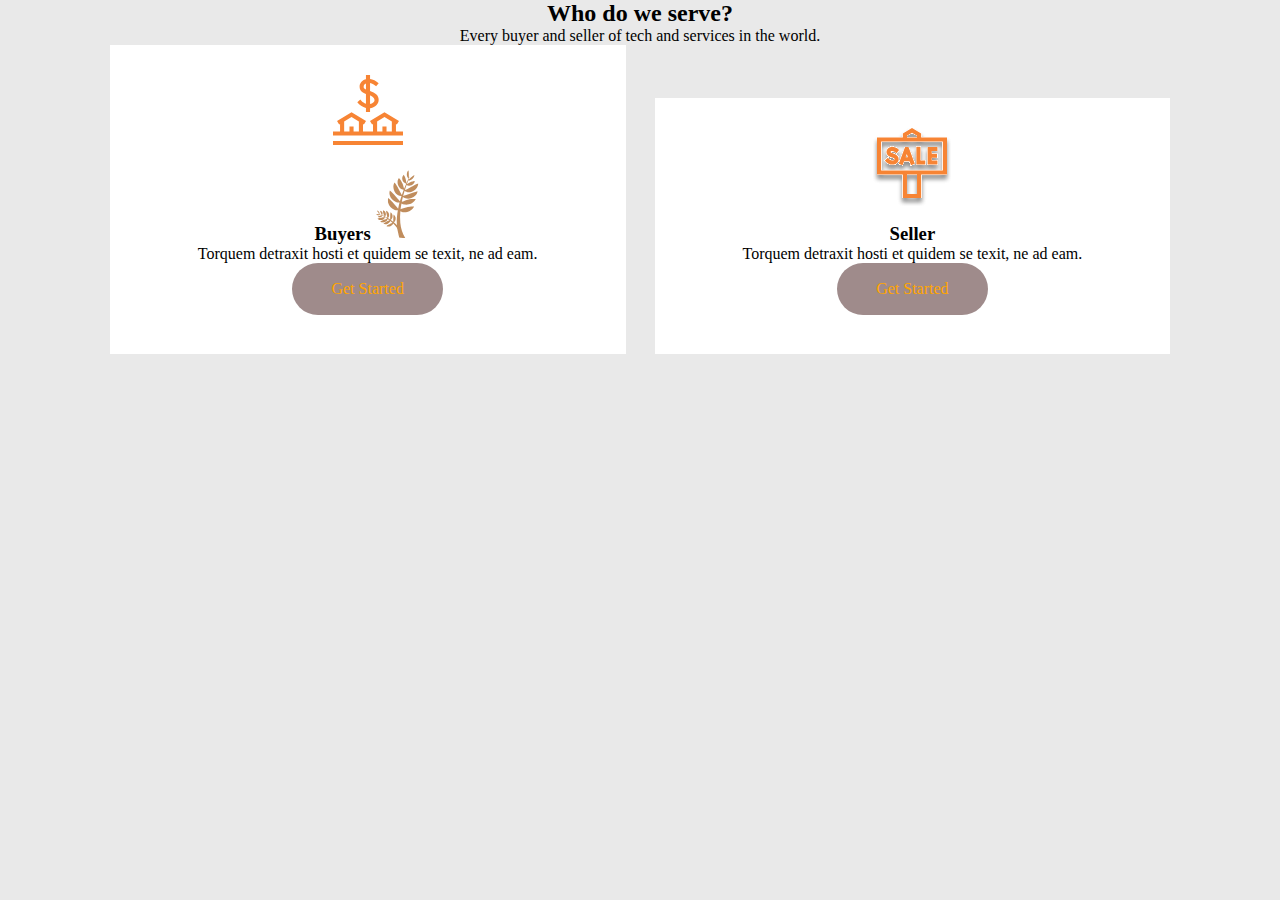
<file: Classwork04/index.html>
<!DOCTYPE html>
<html lang="en">

<head>
    <meta charset="UTF-8">
    <meta http-equiv="X-UA-Compatible" content="IE=edge">
    <meta name="viewport" content="width=device-width, initial-scale=1.0">
    <title>Document</title>
    <link rel="stylesheet" href="css/style.css">
</head>

<body>
    <h2>Who do we serve?</h2>
    <p>Every buyer and seller of tech and services in the world.</p>
    <div class="container"></div>
    <div class="buyers">
        <h3>Buyers</h3>
        <p>Torquem detraxit hosti et quidem se texit, ne ad eam.</p>
        <a href="#">Get Started</a>

    </div>
    <div class="seller">
        <h3>Seller</h3>
        <p>Torquem detraxit hosti et quidem se texit, ne ad eam.</p>
        <a href="#">Get Started</a>
    </div>

</body>

</html>
</file>
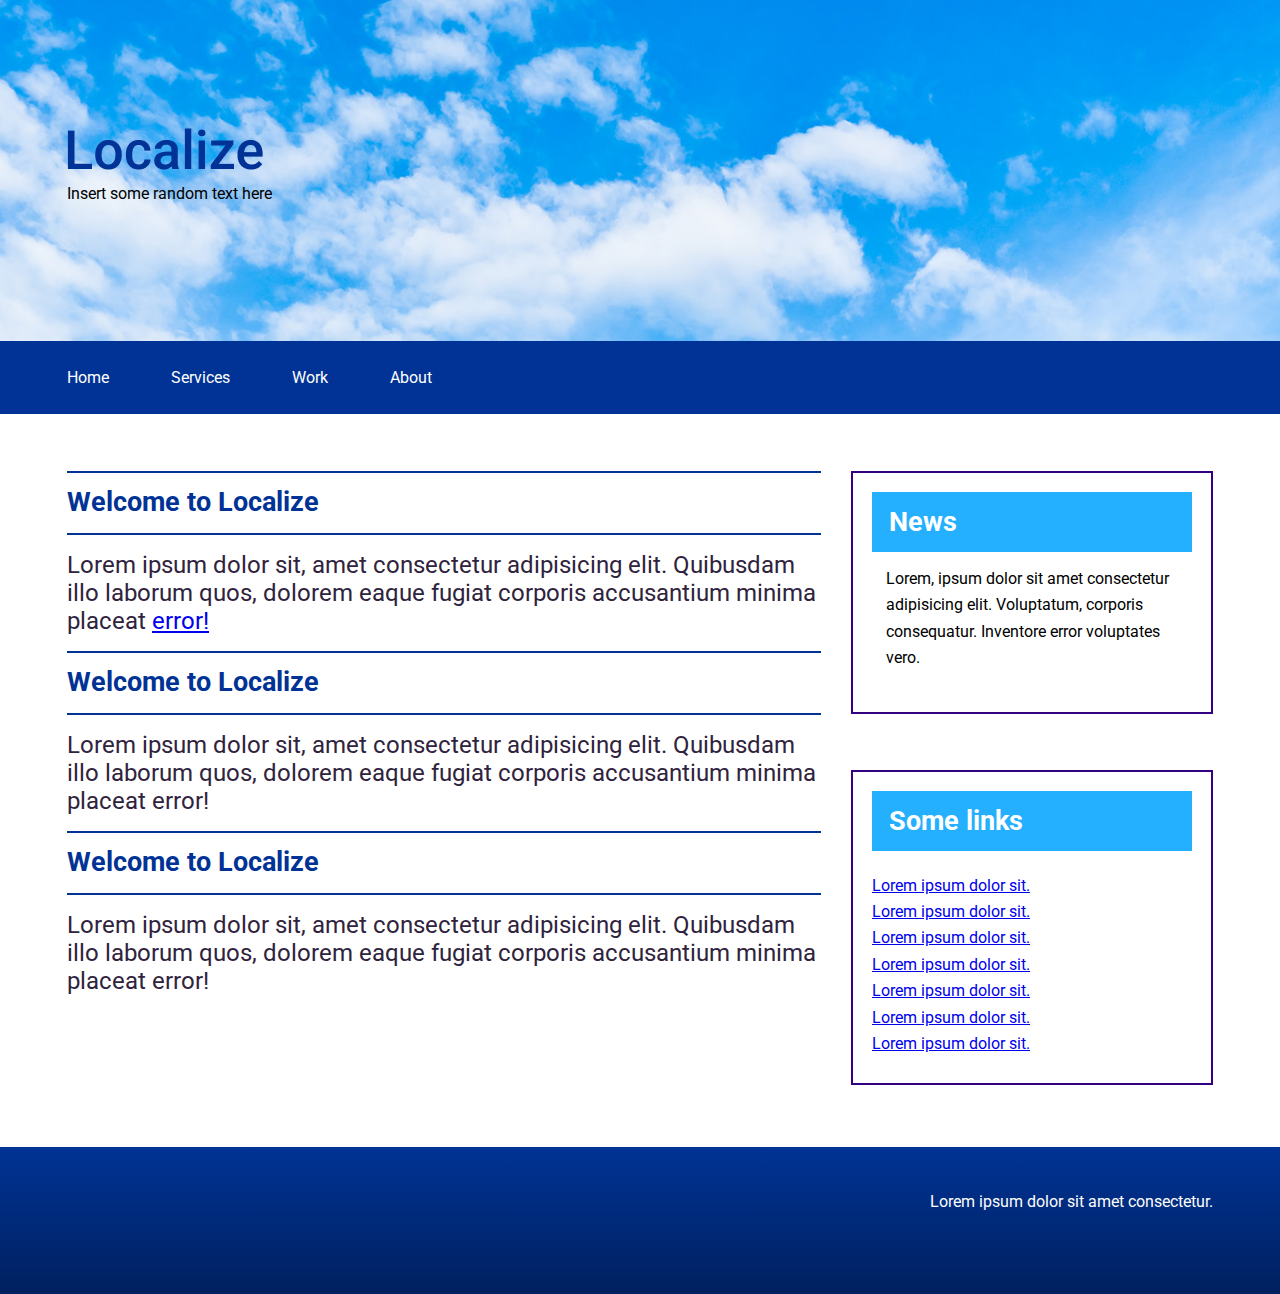
<file: Homework-03-fix/index.html>
<!DOCTYPE html>
<html lang="en">

<head>
    <meta charset="UTF-8">
    <meta http-equiv="X-UA-Compatible" content="IE=edge">
    <meta name="viewport" content="width=device-width, initial-scale=1.0">
    <title>Homework with Figma</title>
    <link rel="stylesheet" href="css/style.css">
    <link rel="preconnect" href="https://fonts.googleapis.com">
    <link rel="preconnect" href="https://fonts.gstatic.com" crossorigin>
    <link href="https://fonts.googleapis.com/css2?family=Roboto:wght@400;500;700&display=swap" rel="stylesheet">
</head>

<body>

    <header>
        <div class="container">
            <a href="#" class="logo"><img src="./images/logo.png" alt="logo"></a>
            <p class="paragraf">Insert some random text here</p>

        </div>

    </header>
    <nav>
        <div class="container">
            <a href="#">Home</a><a href="#">Services</a><a href="#">Work</a><a href="#">About</a>
        </div>
    </nav>
    <main>
        <div class="container">
            <div class="left">
                <h2>Welcome to Localize</h2>
                <p>Lorem ipsum dolor sit, amet consectetur adipisicing elit. Quibusdam illo laborum quos, dolorem eaque fugiat corporis accusantium minima placeat <a href="#">error!</a> </p>
                <h2>Welcome to Localize</h2>
                <p>Lorem ipsum dolor sit, amet consectetur adipisicing elit. Quibusdam illo laborum quos, dolorem eaque fugiat corporis accusantium minima placeat error!</p>
                <h2>Welcome to Localize</h2>
                <p>Lorem ipsum dolor sit, amet consectetur adipisicing elit. Quibusdam illo laborum quos, dolorem eaque fugiat corporis accusantium minima placeat error!</p>

            </div>
            <div class="right">
                <div class="news">
                    <h2>News</h2>
                    <p>Lorem, ipsum dolor sit amet consectetur adipisicing elit. Voluptatum, corporis consequatur. Inventore error voluptates vero.</p>
                </div>
                <div class="somelinks">
                    <h2>Some links</h2>
                    <ul>
                        <li><a href="#">Lorem ipsum dolor sit.</a></li>
                        <li><a href="#">Lorem ipsum dolor sit.</a></li>
                        <li><a href="#">Lorem ipsum dolor sit.</a></li>
                        <li><a href="#">Lorem ipsum dolor sit.</a></li>
                        <li><a href="#">Lorem ipsum dolor sit.</a></li>
                        <li><a href="#">Lorem ipsum dolor sit.</a></li>
                        <li><a href="#">Lorem ipsum dolor sit.</a></li>
                    </ul>

                </div>

            </div>
        </div>
    </main>
    <footer>
        <div class="container">
            <p>Lorem ipsum dolor sit amet consectetur.</p>
        </div>
    </footer>

</body>

</html>
</file>
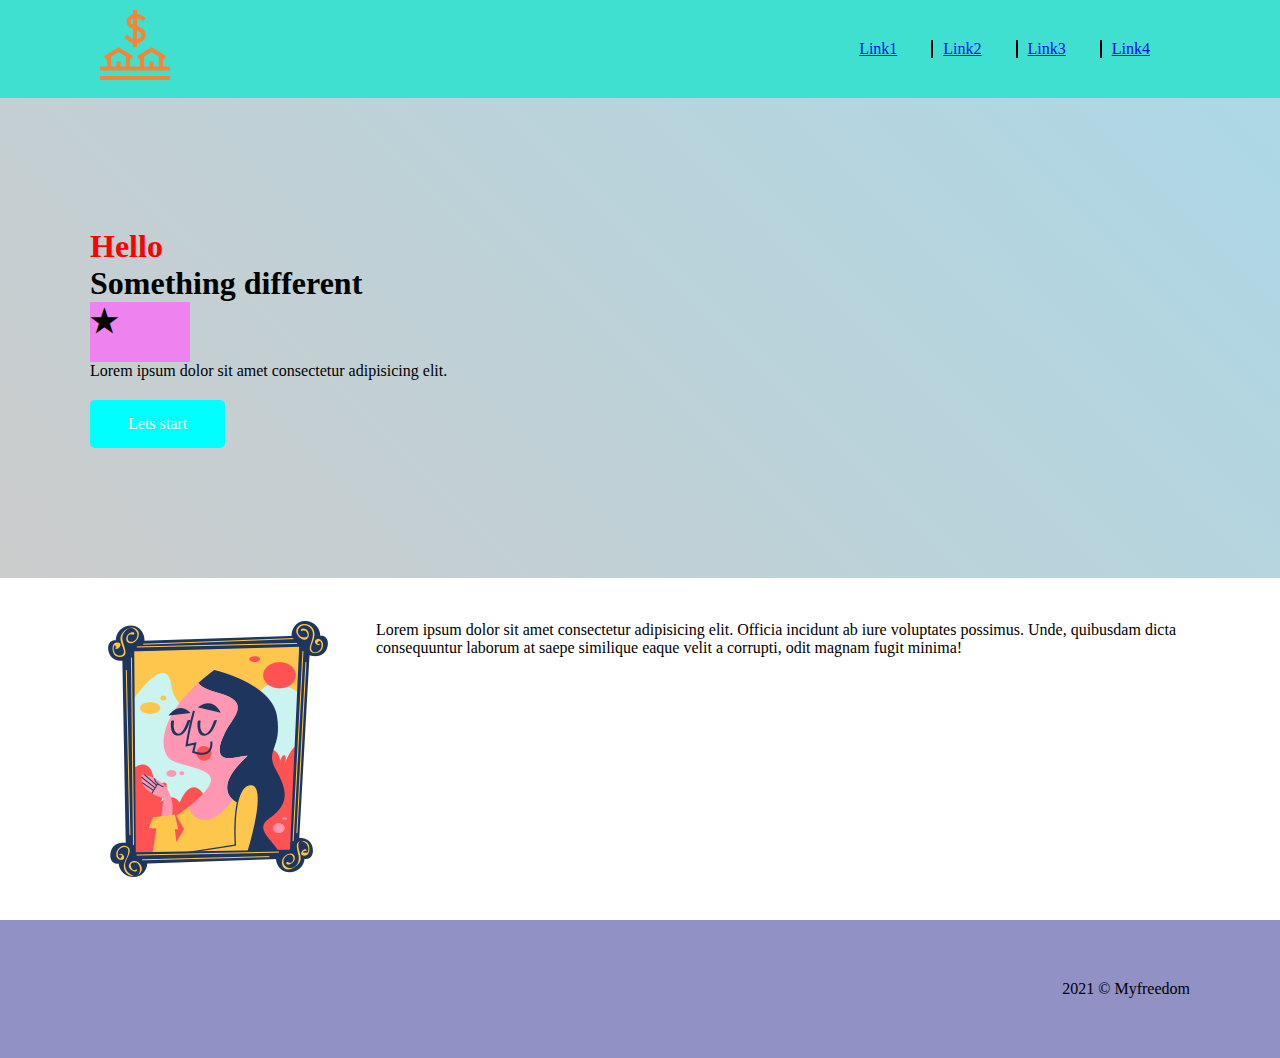
<file: Task4.1/index.html>
<!DOCTYPE html>
<html lang="en">

<head>
    <meta charset="UTF-8">
    <meta http-equiv="X-UA-Compatible" content="IE=edge">
    <meta name="viewport" content="width=device-width, initial-scale=1.0">
    <title>Float</title>
    <link rel="stylesheet" href="./css/style.css">
</head>

<body>
    <header>
        <div class="container">
            <a href="" class="logo"><img src="./images/icon.svg" alt="icon"></a>
            <nav>
                <ul>
                    <li><a href="#">Link1</a></li>
                    <li><a href="#">Link2</a></li>
                    <li><a href="#">Link3</a></li>
                    <li><a href="#">Link4</a></li>
                </ul>
            </nav>

        </div>
    </header>
    <main>
        <div class="gradient">
            <div class="container">
                <h1>Something different</h1>
                <p>Lorem ipsum dolor sit amet consectetur adipisicing elit.</p>
                <a class="start" href="#">Lets start</a>
            </div>

        </div>
        <div class="content">
            <div class="container">
                <img class="page" src="./images/page.png" alt="page">
                <p>Lorem ipsum dolor sit amet consectetur adipisicing elit. Officia incidunt ab iure voluptates possimus. Unde, quibusdam dicta consequuntur laborum at saepe similique eaque velit a corrupti, odit magnam fugit minima!
                </p>
            </div>


        </div>
    </main>
    <footer>
        <div class="container">
            <p>2021 &copy; Myfreedom</p>
        </div>


    </footer>

</body>

</html>
</file>
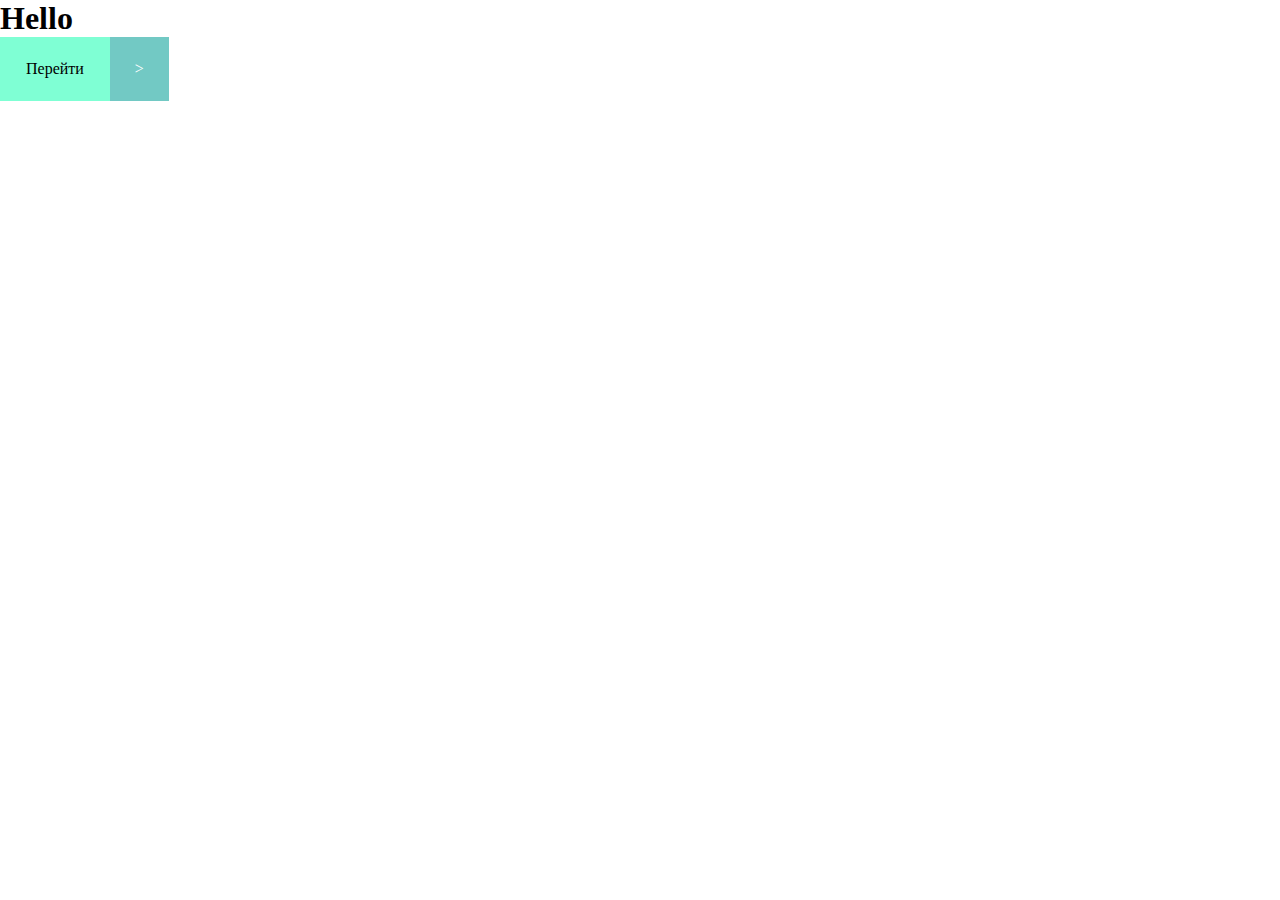
<file: Task4.2/index.html>
<!DOCTYPE html>
<html lang="en">

<head>
    <meta charset="UTF-8">
    <meta http-equiv="X-UA-Compatible" content="IE=edge">
    <meta name="viewport" content="width=device-width, initial-scale=1.0">
    <title>Button</title>
    <link rel="stylesheet" href="./css/style.css">
</head>

<body>
    <h1>Hello</h1>
    <a class="move-to" href="#">Перейти</a>
</body>

</html>
</file>
<file: Classwork04/css/style.css>
* {
    margin: 0;
    padding: 0;
    box-sizing: border-box;
}

body {
    text-align: center;
    background-color: #E9E9E9;
}

.container {
    max-width: 1100px;
    margin: auto;
}

.buyers,
.seller {
    display: inline-block;
    max-width: 540px;
    background-color: white;
    padding: 125px 88px 39px 88px;
    background-repeat: no-repeat;
    background-position: center 30px;
}

.buyers {
    margin-right: 25px;
    background-image: url(../images/bye-o.svg);
}

.seller {
    background-image: url(../images/sale-o.svg);
}

a {
    display: inline-block;
    text-decoration: none;
    color: orange;
    padding: 17px 39px;
    background-color: #9f8b8b;
    border-radius: 29px;
    /* background: blue; */
}

.buyers:hover {
    background-image: url(../images/bye-w.svg);
    background-color: orange;
}

.seller:hover {
    background-image: url(../images/sale-w.svg);
    background-color: orange;
}

.buyers:hover a {
    background-color: aqua;
}

.seller:hover a {
    background-color: aqua;
}

.buyers h3::after {
    content: '';
    display: inline-block;
    width: 50px;
    height: 70px;
    background-image: url(../images/Logo.svg);
    background-size: contain;
    background-repeat: no-repeat;
    background-position: bottom;
}
</file>
<file: Homework-03-fix/css/style.css>
* {
            margin: 0;
            padding: 0;
            box-sizing: border-box;
        }
        
        body {
            font-family: 'Roboto', sans-serif;
        }
        
        .container {
            max-width: 1146px;
            margin: auto;
        }
        
        header {
            background-image: url(../images/fone.png);
            background-repeat: none;
            background-size: cover;
            box-sizing: border-box;
            padding-bottom: 138px;
            padding-top: 120px;
        }
        
        main {
            padding-top: 57px;
            padding-bottom: 62px;
        }
        
        .logo {
            font-weight: 500px;
            font-size: 54px;
            line-height: 64px;
            color: #003395;
            font-weight: 500;
        }
        
        .pargraf {
            font-weight: 700px;
            font-size: 18px;
            line-height: 100%;
            color: #000000;
            font-weight: 700;
            margin-top: 27px;
        }
        
        nav {
            padding-bottom: 27px;
            padding-top: 27px;
            background-color: #003395;
        }
        
        nav a:hover {
            background-color: aqua;
        }
        
        nav a {
            margin-right: 62px;
            text-decoration: none;
            color: white;
            font-weight: 400;
            display: inline-block;
            /* padding-top: 10px; */
        }
        
        .left {
            max-width: 754px;
            display: inline-block;
            margin-right: 26px;
            vertical-align: top;
        }
        
        .right {
            width: 362px;
            display: inline-block;
            vertical-align: top;
        }
        
        .news {
            border: solid 2px #330080;
            margin-bottom: 56px;
            padding: 19px 19px 26px 19px;
        }
        
        .somelinks {
            border: solid 2px #330080;
            padding: 19px 19px 26px 19px;
        }
        
        .news h2 {
            padding: 14px 17px 14px 17px;
            background-color: #24B0ff;
            color: white;
            font-weight: 700;
            font-size: 27px;
        }
        
        .news p {
            font-family: 'Roboto', sans-serif;
            font-weight: 400;
            font-size: 16.2px;
            margin: 14px;
            line-height: 163%;
        }
        
        .somelinks h2 {
            padding: 14px 17px 14px 17px;
            background-color: #24B0ff;
            color: white;
            font-weight: 700;
            font-size: 27px;
        }
        
        .somelinks ul {
            line-height: 163%;
            padding-top: 22px;
            text-decoration-line: underline;
            color: #30233d;
            font-weight: 400;
            font-size: 16.2px;
        }
        
        .left h2 {
            padding-top: 13px;
            padding-bottom: 15px;
            border-top: 2px solid #003395;
            border-bottom: 2px solid #003395;
            font-weight: 700;
            color: #003395;
            font-size: 27px;
        }
        
        .left p {
            padding-top: 16px;
            padding-bottom: 16px;
            font-weight: 400;
            font-size: 24px;
            color: #30233d;
        }
        
        footer {
            background: linear-gradient(180deg, #003395 0%, #00205f 100%);
            padding-top: 45px;
            padding-bottom: 83px;
            color: #fcfcfc;
            text-align: right;
        }
        
        .somelinks ul {
            list-style: none;
        }
</file>
<file: Task4.1/css/style.css>
* {
    margin: 0;
    padding: 0;
    box-sizing: border-box;
}

header {
    background-color: turquoise;
}

.logo img {
    width: 70px;
}

nav li {
    display: inline-block;
    margin-left: 30px;
    border-left: 2px solid black;
    padding-left: 10px;
    text-decoration: none;
}

nav li:first-child {
    border-left: none;
}

.logo {
    float: left;
    margin: 10px;
}

nav {
    float: right;
    margin: 40px;
}

header .container,
.content .container {
    overflow: auto;
}

.container {
    max-width: 1100px;
    margin: auto;
}

.gradient {
    background: linear-gradient(45deg, #ccc, lightblue);
    padding-top: 130px;
    padding-bottom: 130px;
}

.start {
    display: inline-block;
    padding: 15px 38px;
    background-color: aqua;
    border-radius: 5px;
    text-decoration: none;
    margin-top: 20px;
    color: white;
}

.page {
    float: left;
    margin-right: 30px;
}

footer {
    background-color: rgba(76, 76, 162, 0.612);
    padding: 60px 0;
    text-align: right;
}

.content {
    padding: 43px 0;
}

.start:active {
    background: red;
}

h1::before {
    content: 'Hello';
    display: block;
    color: red;
}

h1::after {
    /* content: ''; */
    /* content: url(../images/icon.svg); */
    content: '\2605';
    display: block;
    width: 100px;
    height: 60px;
    background: violet;
}


/* main .content {
    overflow: auto;
} */
</file>
<file: Task4.2/css/style.css>
* {
    padding: 0;
    margin: 0;
    box-sizing: border-box;
}

.move-to {
    display: inline-block;
    background-color: aquamarine;
    color: black;
    text-decoration: none;
    padding-left: 26px;
    line-height: 64px;
    /* text-align: center; */
}

.move-to::after {
    content: '>';
    display: inline-block;
    background: rgba(90, 90, 162, 0.325);
    width: 59px;
    height: 64px;
    line-height: 64px;
    text-align: center;
    color: white;
    margin-left: 26px;
}
</file>
